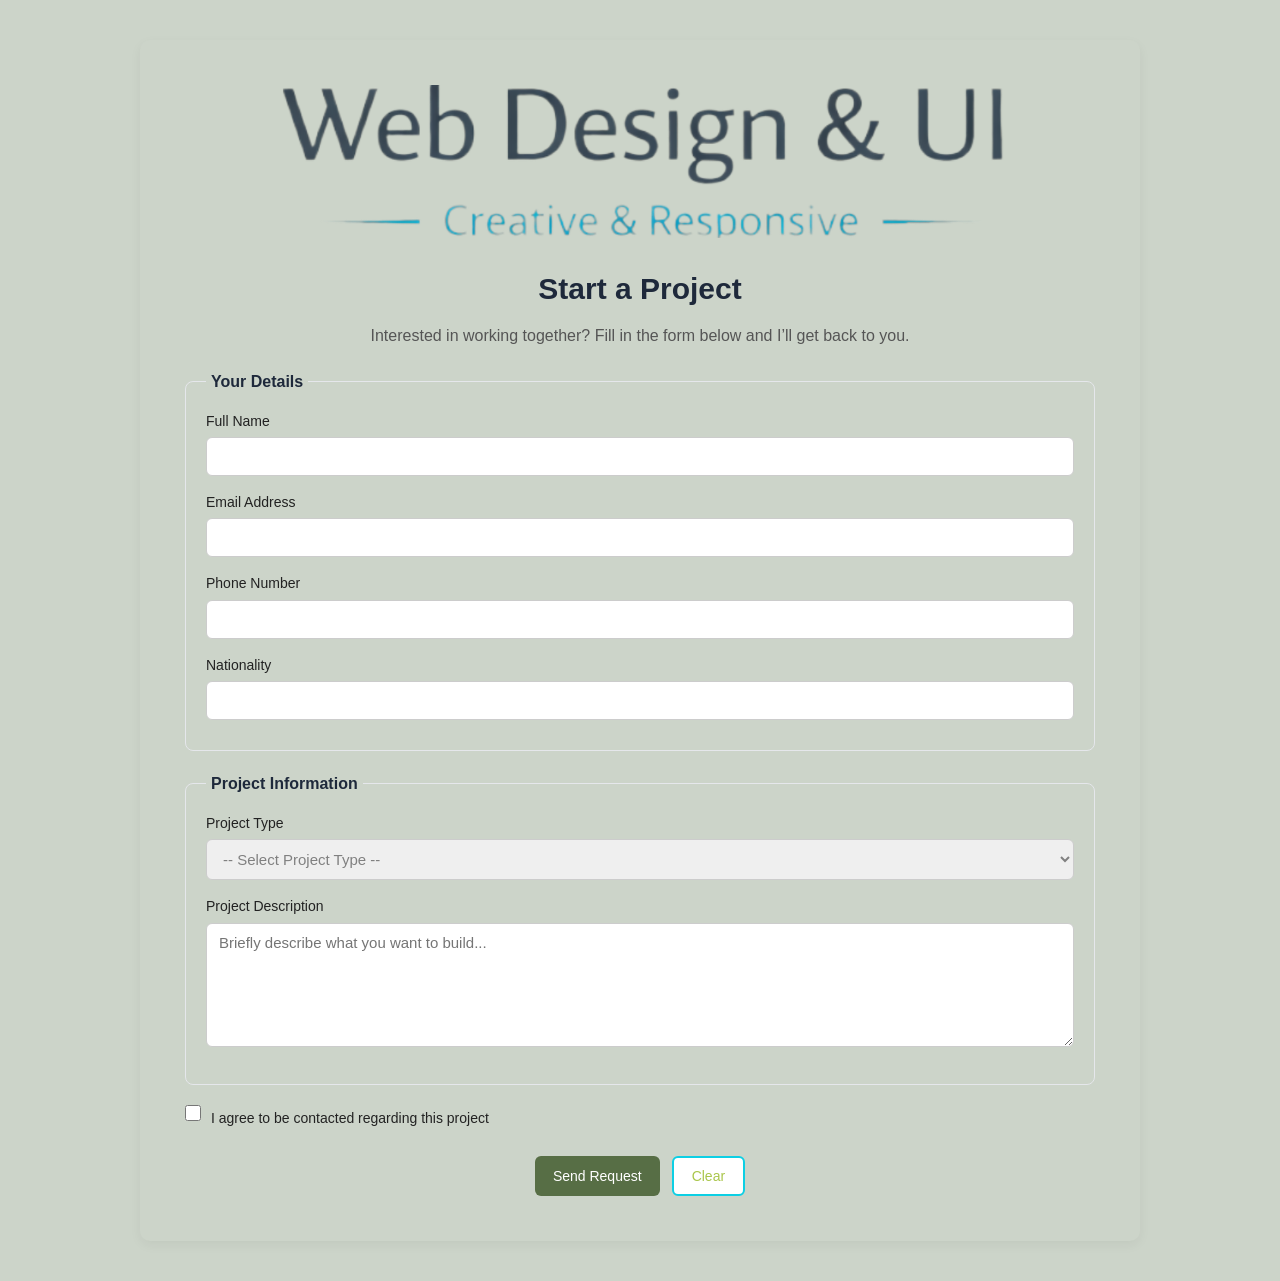
<file: form.html>
<!DOCTYPE html>
<html lang="en">
<head>
    <meta charset="UTF-8">
    <title>Page title</title>
     <link rel="stylesheet" href="app.css">
</head>
<body>
    <section class="contact-section">
  <form class="contact-form" action="https://formspree.io/f/xdawzknd" method="POST" id="contactForm">
      <div class="form-logo">
    <img src="logo.png" alt="Ibrahim logo">
  </div>
    <h1>Start a Project</h1>
    <p class="form-intro">
      Interested in working together?  
      Fill in the form below and I’ll get back to you.
    </p>

    <fieldset>
      <legend>Your Details</legend>

      <label for="name">Full Name</label>
      <input type="text" id="name" name="full_name" required>

      <label for="email">Email Address</label>
      <input type="email" id="email" name="email" required>

      <label for="phone">Phone Number</label>
      <input type="tel" id="phone" name="phone">
      <label for="nation">Nationality</label>
      <input type="text" id="nation" name="phone">
    </fieldset>

    <fieldset>
      <legend>Project Information</legend>

      <label for="project">Project Type</label>
      <select id="project" name="project_type" required>
        <option value="">-- Select Project Type --</option>
        <option value="portfolio">Portfolio Website</option>
        <option value="e-commerce">E-commerce Website</option>
        <option value="form">Forms</option>
        <option value="landing">Landing Page</option>
        <option value="signup">Signup Page</option>
        <option value="form">Login Page</option>
        <option value="other">Other</option>
      </select>

      <label for="message">Project Description</label>
      <textarea
        id="message"
        name="message"
        rows="6"
        placeholder="Briefly describe what you want to build..."
        required
      ></textarea>
    </fieldset>

    <div class="form-check">
      <input type="checkbox" id="agree" required>
      <label for="agree">I agree to be contacted regarding this project</label>
    </div>

    <div class="form-buttons">
      <button type="submit">Send Request</button>
      <button type="reset" class="secondary">Clear</button>
    </div>

  </form>
</section>

<script>
const form = document.getElementById('contactForm');

form.addEventListener('submit', function(e) {
  e.preventDefault(); // stop default submission

  const formData = new FormData(form);

  fetch(form.action, {
    method: form.method,
    body: formData,
    headers: { 'Accept': 'application/json' }
  }).then(response => {
    if (response.ok) {
      // Show success message
      const msg = document.createElement('div');
      msg.textContent = "Form submitted successfully! We'll get back to you soon.";
      msg.style.background = "#0dcfe4";
      msg.style.color = "#fff";
      msg.style.padding = "15px";
      msg.style.borderRadius = "6px";
      msg.style.textAlign = "center";
      msg.style.marginBottom = "15px";
      
      form.prepend(msg);

      form.reset(); // clear form fields

      // Remove message after 5 seconds
      setTimeout(() => msg.remove(), 5000);
    } else {
      alert("Oops! There was a problem submitting your form.");
    }
  }).catch(error => {
    alert("Oops! There was a problem submitting your form.");
  });
});
</script>
</body>
</html>
</file>
<file: app.css>
*{
margin:0;
padding:0;
box-sizing:border-box;
}
:root{
 scroll-behavior: smooth;
/* Primary Brand Color */
--primary:#AAC64B;

/* Secondary Accent */
--accent:#0dcfe4;

/* Background Colors */
--bg-main: #CCD4C9;
--bg-section:#899C6F;

/* Text Colors */
--text-main:#1e293b;
--text-light:#64748b;

 /* Cards color*/
--card-bg:#6B746B;
--card-border:#e5e7eb;
 /* Footer */
--footer-bag: #0f172a;
--footer-text: #e2e8f0;

}

body{
font-family:'Poppins', sans-serif;
line-height:1.6;
color: var(--text-main);
background: var(--bg-main);
width: 100%;
}

img{
max-width:100%;
display:block;
}


.reveal{
opacity:1;
transform:translateY(40px);
transition:all 1s ease;
}

.reveal.active{
opacity:1;
transform:translateY(0);
}

/* =======CONTAINER======== */
.container{
width:90%;
max-width: 767px;
margin:auto;
}


/* =======HEADER======= */

.site-header{
padding:10px 0px;
position: sticky;
top: 0;
z-index: 1000;
background: var(--bg-main);
box-shadow:0 2px 8px rgba(0,0,0,0.05);
display: flex;
justify-content: space-between;
align-items: center;
}

.site-header .container{
display:flex;
justify-content:space-between;
align-items:center;
}

.logo img{
width:100px;
}


/* =========================
NAVIGATION
========================= */

.nav-toggle {
  display: none;
}

.hamburger {
  width: 30px;
  height: 22px;
  display: flex;
  flex-direction: column;
  justify-content: space-between;
  cursor: pointer;
}

.hamburger span {
  height: 3px;
  width: 100%;
  background: #000;
  border-radius: 2px;
  transition: 0.3s;
}

/* Animate hamburger */
#nav-toggle:checked + .hamburger span:nth-child(1) {
  transform: rotate(45deg) translate(5px, 5px);
}

#nav-toggle:checked + .hamburger span:nth-child(2) {
  display: none;
}

#nav-toggle:checked + .hamburger span:nth-child(3) {
  transform: rotate(-45deg) translate(5px, -5px);
}

/* Navbar */
.navbar {
  position:absolute;
  top:80px;
  right:10px;
  background: #fff;
  border-radius:6px;
  box-shadow:0 10px 20px rgba(0,0,0,0.1);
  max-height:0;
  overflow:hidden;
  transition:max-height 0.3s ease;
}

.nav-list {
  list-style: none;
  display: flex;
  flex-direction: column;
  background: var(--card-bg);
  border-radius: 4px;
  padding: 15px;
  gap: 10px;
  box-shadow:0 10px 20px rgba(0,0,0,0.1);
}

.nav-list a {
  text-decoration: none;
  color: #AAC64B;
  font-weight: 500;
  display: block;
  padding: 4px 0;
  margin: 5px;
  text-align: center;
  border-radius: 4px;
}
/* Show navbar when checked */
#nav-toggle:checked ~ .navbar {
  max-height: 300px;
}

/* =========================
HERO SECTION
========================= */

.hero{
padding:30px 0;
}

.hero-content{
display:flex;
flex-direction:column;
gap:20px;
}

.hero-text h1{
font-size:24px;
text-align: center;
color: var(--text-main);
}

.hero-span{
color:#b94c08;
font-style:italic;
}

.hero-text p{
font-size:14px;
line-height: 1.6;
color: var(--text-light);
margin-bottom:15px;
text-align: justify;

}

.hero-image{
text-align:center;
}


/* =========================
BUTTONS
========================= */

.hero-buttons{
display:flex;
flex-direction:row;
justify-content: center;
gap:12px;
flex-wrap: wrap;
}

.btn{
padding:10px 16px;
text-align:center;
border-radius:6px;
text-decoration:none;
font-size:14px;
display: inline-block;
}

.btn-primary{
background: #576E45;
color: #fff;
}
.btn-primary:hover{
background:#1377AF;
}

.btn-secondary{
border:2px solid var(--primary);
color: var(--accent);
}
.btn-secondary:hover{
  background: var(--primary) ;
  color: #fff;
}

/* ======= CONTACT FORM SECTION ======= */

/* ===== FORM LOGO ===== */
.form-logo {
  text-align: center;
  margin-bottom: 20px;
}

.form-logo img {
  width: 80%;
  height: auto;
  display: inline-block;
}

.contact-section {
  padding: 40px 0;
  display: flex;
  justify-content: center;
  background:var(--bg-main); /* match index.html background */
}

.contact-form {
  width: 100%;
  max-width: 500px;
  padding: 25px;
  border-radius: 10px;
  box-shadow: 0 4px 12px rgba(0,0,0,0.05);
  background: var(--bg-main);
}

.contact-form h1 {
  font-size: 24px;
  margin-bottom: 10px;
  text-align: center;
  color: #222;
  color: var(--text-main);
}

.contact-form .form-intro {
  font-size: 14px;
  margin-bottom: 20px;
  color: #555;
  text-align: center;
  line-height: 1.6;
}

.contact-form fieldset {
  border: 1px solid var(--card-border);
  border-radius: 8px;
  padding: 15px 20px;
  margin-bottom: 20px;
}

.contact-form legend {
  font-weight: 600;
  font-size: 16px;
  padding: 0 5px;
}

.contact-form label {
  display: block;
  margin-bottom: 5px;
  font-weight: 500;
  font-size: 14px;
  color: #222;
}

.contact-form input,
.contact-form select,
.contact-form textarea {
  width: 100%;
  padding: 10px 12px;
  margin-bottom: 15px;
  border: 1px solid #ccc;
  border-radius: 6px;
  font-size: 14px;
  font-family: 'Poppins', sans-serif;
  /*color: #222;*/
  color: gray; 
}

.contact-form input:focus,
.contact-form select:focus,
.contact-form textarea:focus {
  border-color: #0dcfe4;
  outline: none;
  box-shadow: 0 0 5px rgba(13,207,228,0.3);
}

.contact-form textarea {
  resize: vertical;
}

.form-check {
  display: flex;
  align-items: center;
  gap: 10px;
  margin-bottom: 20px;
  font-size: 14px;
  color: #222;
}

.form-check input[type="checkbox"] {
  width: 16px;
  height: 16px;
}

/* FORM BUTTONS */
.form-buttons {
  display: flex;
  gap: 12px;
  justify-content: center;
  flex-wrap: wrap;
}

.form-buttons button {
  padding: 10px 18px;
  border-radius: 6px;
  border: none;
  font-size: 14px;
  font-weight: 500;
  cursor: pointer;
  transition: 0.3s;
}

.form-buttons button[type="submit"] {
  background: #576E45;
color: #fff;
}

.form-buttons button.secondary {
  background: #fff;
  color: var(--primary);
  border: 2px solid #0dcfe4;
}

.form-buttons button:hover {
  transform: translateY(-2px);
  box-shadow: 0 4px 8px rgba(0,0,0,0.1);
}

.form-buttons button.secondary:hover {
  background: var(--primary) ;
  color: #fff;
}


/* =========================
SECTION TITLE
========================= */

.section-title{
text-align:center;
margin-bottom:30px;
font-size:22px;
 color:#576E45;
}


/* =========================
SERVICES
========================= */

.services{
padding:40px 0;
background:var(--bg-section);
}

.services-grid{
display:flex;
flex-direction: column;
gap: 15px;
}

.card{
padding:15px;
background:var(--card-bg);
border:1px solid var(--card-border);
border-radius:8px;
margin-bottom: 0;
box-shadow:0 4px 12px rgba(0,0,0,0.05);
transition: all 0.4s ease;
color: #fff;
}
.card:hover{
    transform: translateY(-5px);
  box-shadow: 0 8px 20px rgba(0, 0, 0, 0.1);
}


/* =========================
TECHNOLOGIES
========================= */

.tech{
padding:40px 0;
background:var(--bg-section);
}

.tech-container{
display:flex;
flex-direction: row;
justify-content: space-evenly;
align-items: center;
}
.tech-card{
  text-align: center;
  
}

.tech-img{
width:100px;
margin-bottom:5px;
}


/* =========================
PROJECTS
========================= */

.projects{
padding:40px 0;
background:var(--bg-section);
}

.projects-grid{
display:flex;
flex-direction:column;
gap: 15px;
}

.project-card{
padding:15px;
background:var(--card-bg);
border:1px solid var(--card-border);
border-radius:8px;
margin-bottom: 10px;
box-shadow:0 2px 8px rgba(0,0,0,0.05);
transition: all 0.4s ease;
color:#fff;
display: flex;
flex-direction: column;
}
.project-card:hover{
    transform: translateY(-5px);
  box-shadow: 0 8px 20px rgba(0, 0, 0, 0.1);
} 

.project-tech{
font-size:13px;
color:#339af0;
}

/*. projects. */

.project-review{
padding:20px 0;
}

.project-review img{
margin:20px auto;
border-radius:8px;
display:block;
max-width:100%;
}

.project-review h2{
margin-top:30px;
color:var(--primary);
}

.project-review p{
margin-top:10px;
line-height:1.7;
}

.project-group{
color:#000;
}

.project-group h1,
.project-group img{
text-align:center;
}

.project-group h2{
text-align:center;
}

.project-group ul{
margin-top:10px;
padding-left:20px;
}
/* =========================
DESIGN APPROACH
========================= */

.approach{
padding:40px 0;
}

.approach-text{
font-size:15px;
text-align: justify;
color:#555;
}


/* =========================
FOOTER
========================= */

.site-footer {
  background: var(--footer-bag);
  color: var(--footer-text);
  padding: 30px 0 20px;
}

.footer-brand, .footer-links, .footer-contact {
  margin-bottom: 20px;
  text-align: center;
}
.footer-brand p{
  text-align: justify;
}

.footer-links li a, .footer-contact a {
  text-decoration: none;
  color:#38bdf8;
}

.social-media {
  display: flex;
  justify-content: center;
  gap: 12px;
  margin-top: 10px;
}

.social-media  li, .footer-links li {
  list-style: none;
}

.social-media img {
  width: 20px;
}
/* =========================
FOOTER BOTTOM
========================= */

.footer-bottom{
text-align:center;
margin-top:20px;
font-size:14px;
color:#aaa;
}

/* =========================
TABLET VIEW
========================= */

@media (min-width:740px){

/* ===== CONTAINER ===== */
.container{
max-width:768px;
}

/* ===== NAVIGATION ===== */

/* hide hamburger */
.hamburger{
display:none;
}

/* show navigation*/
.navbar{
display:block;
position:static;
width:auto;
box-shadow:none;
padding:0;
max-height: none;
overflow: visible;
background: #fff;

}

/* navigation layout */
.nav-list{
flex-direction:row;
align-items:center;
gap:25px;
}

/* ===== HERO SECTION ===== */

.hero-content{
flex-direction:row;
align-items:center;
gap:30px;
}

.hero-text{
flex:1;
text-align:left;
}

.hero-text h1{
font-size:34px;
}

.hero-text p{
font-size:16px;
}

.hero-image{
flex:1;
text-align:right;
}

.hero-buttons{
justify-content:flex-start;
}

.contact-form {
    max-width: 720px;
    padding: 35px;
  }

  .contact-form h1 {
    font-size: 28px;
  }

  .contact-form .form-intro {
    font-size: 15px;
  }
/* ===== SERVICES ===== */

.services-grid{
flex-direction:row;
flex-wrap:wrap;
gap:20px;
}

.card{
flex:1 1 calc(50% - 10px);
text-align: left;
}

/* ===== PROJECTS ===== */

.projects-grid{
flex-direction:row;
flex-wrap:wrap;
gap:20px;
}

.project-card{
flex:1 1 calc(50% - 10px);
}

/* ===== TECHNOLOGIES ===== */

.tech-container{
justify-content: center;
gap: 40px;
}

/* ===== FOOTER ===== */

.footer-content{
display:flex;
flex-wrap:wrap;
gap:30px;
justify-content:space-between;
}

.services,
.projects,
.tech,
.approach{
padding:60px 0;
}

.footer-brand,
.footer-links,
.footer-contact{
flex:1;
text-align:left;
}
.social-media{
justify-content:flex-start;
gap:20px;
}

}

/* =========================
LAPTOP VIEW
========================= */

@media (min-width:1024px){

/* ===== CONTAINER ===== */

.container{
max-width:960px;
}


.nav-list a{
position:relative;
padding-bottom:4px;
}

.nav-list a::after{
content:"";
position:absolute;
left:0;
bottom:0;
width:0;
height:2px;
background:#339af0;
transition:0.3s;
}

.nav-list a:hover::after{
width:100%;
}


/* ===== HERO ===== */

.hero-text h1{
font-size:40px;
}

.hero-text p{
font-size:17px;
max-width:500px;
}

.btn{
transition:0.3s;
}

.btn-primary:hover{
background:#0ea5b7;
}

.btn-secondary:hover{
background:#0dcfe4;
color:white;
}

.contact-form {
    max-width: 900px;
    padding: 40px;
  }

  .form-check {
    font-size: 15px;
  }

  .contact-form input,
  .contact-form select,
  .contact-form textarea {
    font-size: 15px;
  }

  .contact-form h1 {
    font-size: 30px;
  }

  .contact-form .form-intro {
    font-size: 16px;
  }

/* ===== SERVICES ===== */

.services-grid{
flex-direction:row;
flex-wrap:wrap;
gap:25px;
}

.card{
flex:1 1 calc(33.333% - 20px);
transition:0.3s;
}


.card:hover{
transform:translateY(-6px);
box-shadow:0 10px 20px rgba(0,0,0,0.1);
}

/* ===== PROJECTS ===== */

.projects-grid{
flex-direction:row;
flex-wrap:wrap;
gap:25px;
}

.project-card{
flex:1 1 calc(33.333% - 20px);
transition:0.3s;
}


.project-card:hover{
transform:translateY(-6px);
box-shadow:0 10px 20px rgba(0,0,0,0.1);
}

/* ===== TECHNOLOGY ===== */

.tech-container{
gap:60px;
}

/* ===== FOOTER ===== */

.footer-content{
gap:40px;
}

}


/* =========================
DESKTOP VIEW
========================= */

@media (min-width:1280px){

/* ===== CONTAINER ===== */

.container{
max-width:1100px;
}

/* ===== HERO ===== */

.hero-content{
gap:60px;
}

.hero-text h1{
font-size:48px;
}

.hero-text p{
font-size:18px;
max-width:520px;
}

.contact-form {
    max-width: 1000px;
    padding: 45px;
  }
/* ===== SERVICES ===== */

.services-grid{
gap:30px;
}

.card{
padding:30px;
}

/* ===== PROJECTS ===== */

.projects-grid{
gap:30px;
}

.project-card{
padding:30px;
}

/* ===== TECHNOLOGY ===== */

.tech-container{
gap:80px;
}

.tech-img{
width:110px;
}

/* ===== SECTION TITLES ===== */

.section-title{
font-size:32px;
margin-bottom:60px;
}

/* ===== FOOTER ===== */

.footer-content{
gap:60px;
}

}


/* ======= LARGE DESKTOP VIEW ======= */
@media (min-width: 1440px) {
  
  .container {
    max-width: 1280px;
  }

  /* HERO */
  .hero-content {
    gap: 60px;
  }

  .hero-text h1 {
    font-size: 36px;
  }

  .hero-text p {
    font-size: 18px;
  }

  .hero-buttons {
    gap: 20px; 
  }
  
  .contact-form {
    max-width: 1100px;
  }

  /* SERVICES */
  .services-grid {
    gap: 30px;
  }

  .card {
    flex: 1 1 calc(25% - 15px); 
  }

  /* PROJECTS */
  .projects-grid {
    gap: 30px;
  }

  .project-card {
    flex: 1 1 calc(33.33% - 20px);
  }

  /* TECHNOLOGIES */
  .tech-container {
    gap: 60px;
  }

  .tech-img {
    width: 120px; 
  }

  /* FOOTER */
  .footer-content {
    gap: 40px;
  }

  .footer-brand, .footer-links, .footer-contact {
    flex: 1;
  }

  .footer-social {
    margin-top: 20px;
  }
}
</file>
